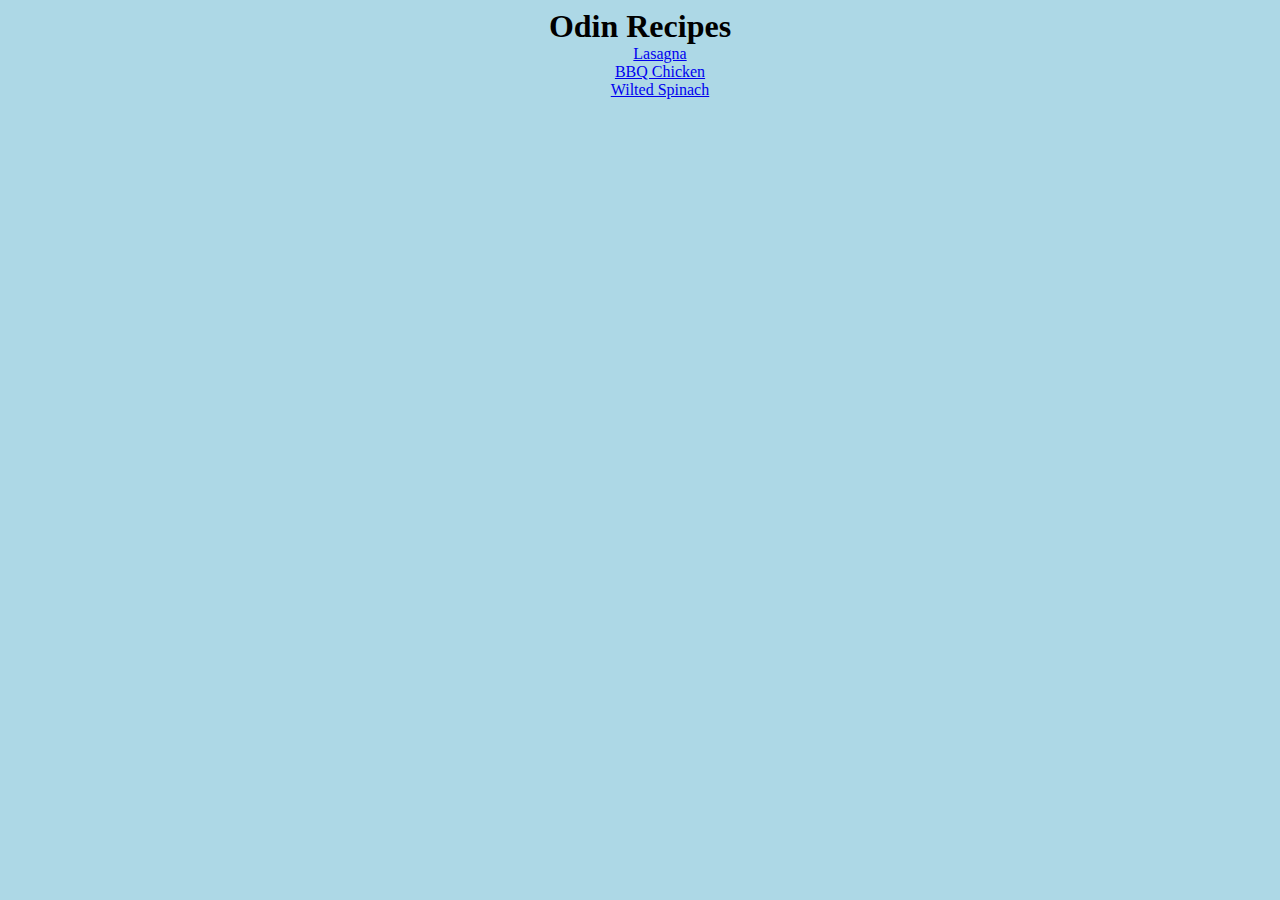
<file: index.html>
<!DOCTYPE html>
<html lang="en">
  <head>
    <meta charset="UTF-8" />
    <meta http-equiv="X-UA-Compatible" content="IE=edge" />
    <meta name="viewport" content="width=device-width, initial-scale=1.0" />
    <link rel="stylesheet" href="./styles.css" />
    <title>Odin Recipes</title>
  </head>
  <body>
    <h1 class="home">Odin Recipes</h1>
    <ul class="home">
      <li><a href="lasagna.html">Lasagna</a></li>
      <li><a href="chicken.html">BBQ Chicken</a></li>
      <li><a href="spinach.html">Wilted Spinach</a></li>
    </ul>
  </body>
</html>
</file>
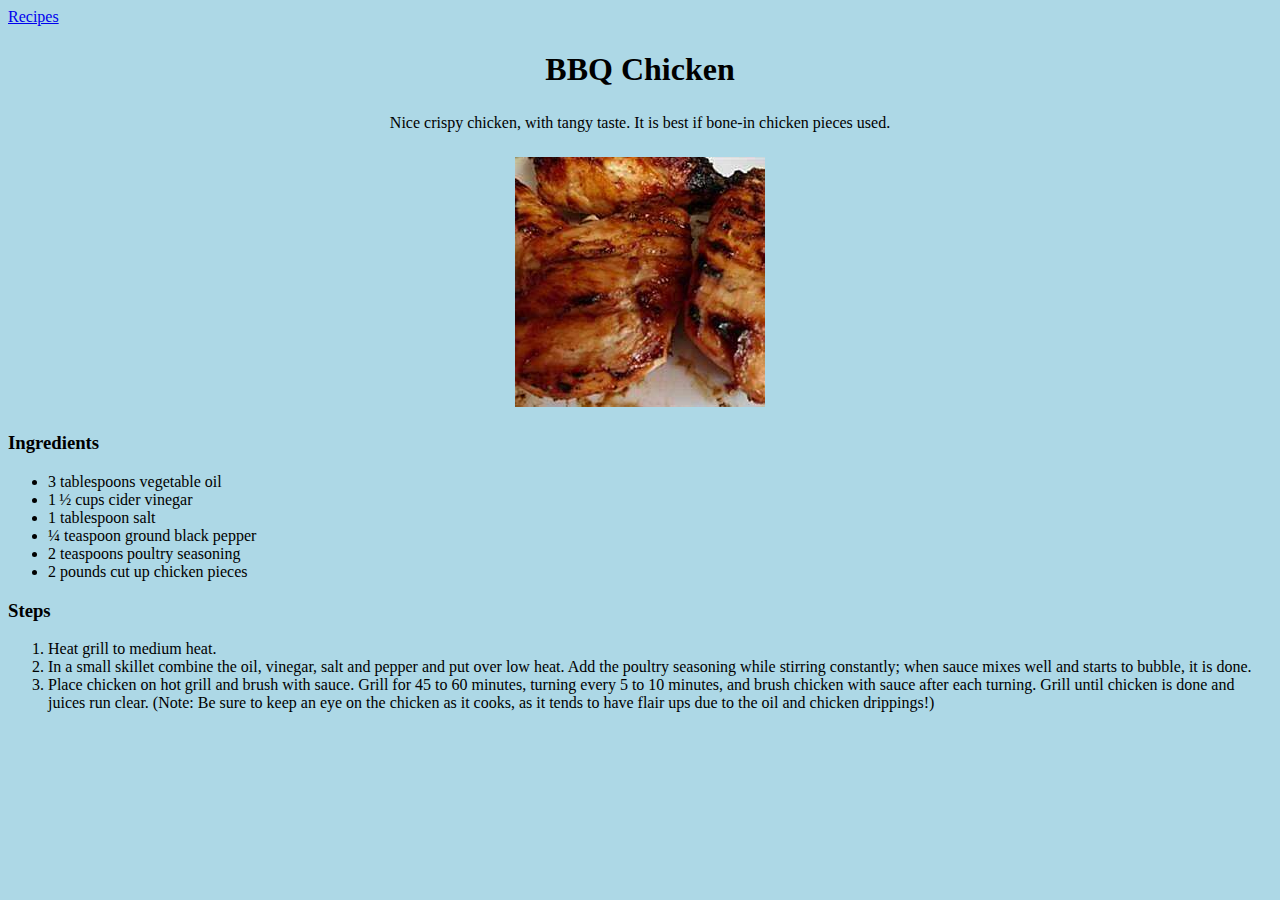
<file: chicken.html>
<!DOCTYPE html>
<html lang="en">
  <head>
    <meta charset="UTF-8" />
    <meta http-equiv="X-UA-Compatible" content="IE=edge" />
    <meta name="viewport" content="width=device-width, initial-scale=1.0" />
    <link rel="stylesheet" href="./styles.css" />
    <title>BBQ Chicken</title>
  </head>
  <body>
    <a href="./index.html">Recipes</a>
    <h1>BBQ Chicken</h1>
    <p>
      Nice crispy chicken, with tangy taste. It is best if bone-in chicken
      pieces used.
    </p>

    <img src="./images/chicken.jpeg" />

    <h3>Ingredients</h3>
    <ul>
      <li>3 tablespoons vegetable oil</li>
      <li>1 ½ cups cider vinegar</li>
      <li>1 tablespoon salt</li>
      <li>¼ teaspoon ground black pepper</li>
      <li>2 teaspoons poultry seasoning</li>
      <li>2 pounds cut up chicken pieces</li>
    </ul>

    <h3>Steps</h3>
    <ol>
      <li>Heat grill to medium heat.</li>
      <li>
        In a small skillet combine the oil, vinegar, salt and pepper and put
        over low heat. Add the poultry seasoning while stirring constantly; when
        sauce mixes well and starts to bubble, it is done.
      </li>
      <li>
        Place chicken on hot grill and brush with sauce. Grill for 45 to 60
        minutes, turning every 5 to 10 minutes, and brush chicken with sauce
        after each turning. Grill until chicken is done and juices run clear.
        (Note: Be sure to keep an eye on the chicken as it cooks, as it tends to
        have flair ups due to the oil and chicken drippings!)
      </li>
    </ol>
  </body>
</html>
</file>
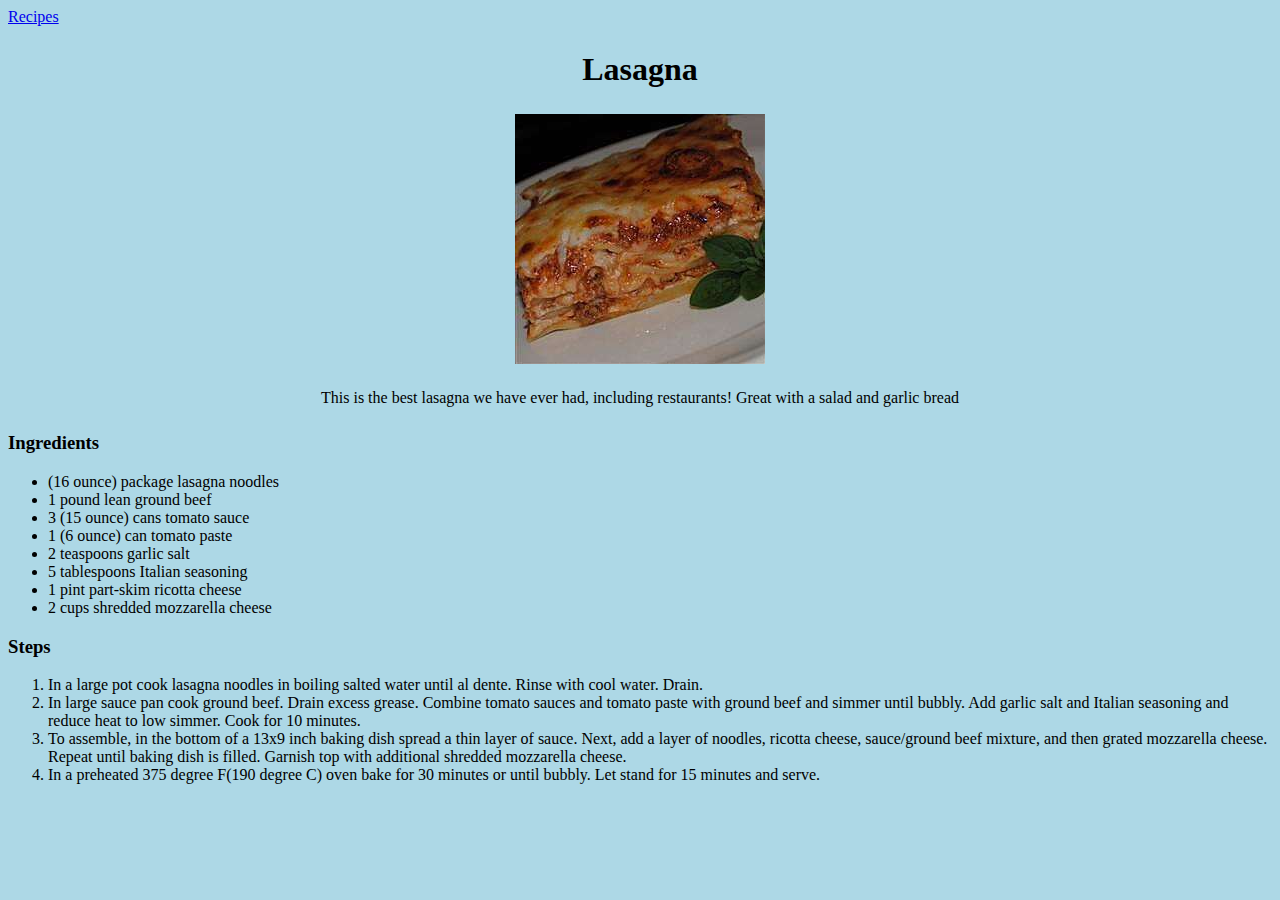
<file: lasagna.html>
<!DOCTYPE html>
<html lang="en">
  <head>
    <meta charset="UTF-8" />
    <meta http-equiv="X-UA-Compatible" content="IE=edge" />
    <meta name="viewport" content="width=device-width, initial-scale=1.0" />
    <link rel="stylesheet" href="./styles.css" />
    <title>Lasagna</title>
  </head>
  <body>
    <a href="./index.html">Recipes</a>
    <h1>Lasagna</h1>

    <img src="./images/lasagna.jpeg" />

    <p>
      This is the best lasagna we have ever had, including restaurants! Great
      with a salad and garlic bread
    </p>

    <h3>Ingredients</h3>
    <ul>
      <li>(16 ounce) package lasagna noodles</li>
      <li>1 pound lean ground beef</li>
      <li>3 (15 ounce) cans tomato sauce</li>
      <li>1 (6 ounce) can tomato paste</li>
      <li>2 teaspoons garlic salt</li>
      <li>5 tablespoons Italian seasoning</li>
      <li>1 pint part-skim ricotta cheese</li>
      <li>2 cups shredded mozzarella cheese</li>
    </ul>

    <h3>Steps</h3>
    <ol>
      <li>
        In a large pot cook lasagna noodles in boiling salted water until al
        dente. Rinse with cool water. Drain.
      </li>
      <li>
        In large sauce pan cook ground beef. Drain excess grease. Combine tomato
        sauces and tomato paste with ground beef and simmer until bubbly. Add
        garlic salt and Italian seasoning and reduce heat to low simmer. Cook
        for 10 minutes.
      </li>
      <li>
        To assemble, in the bottom of a 13x9 inch baking dish spread a thin
        layer of sauce. Next, add a layer of noodles, ricotta cheese,
        sauce/ground beef mixture, and then grated mozzarella cheese. Repeat
        until baking dish is filled. Garnish top with additional shredded
        mozzarella cheese.
      </li>
      <li>
        In a preheated 375 degree F(190 degree C) oven bake for 30 minutes or
        until bubbly. Let stand for 15 minutes and serve.
      </li>
    </ol>
  </body>
</html>
</file>
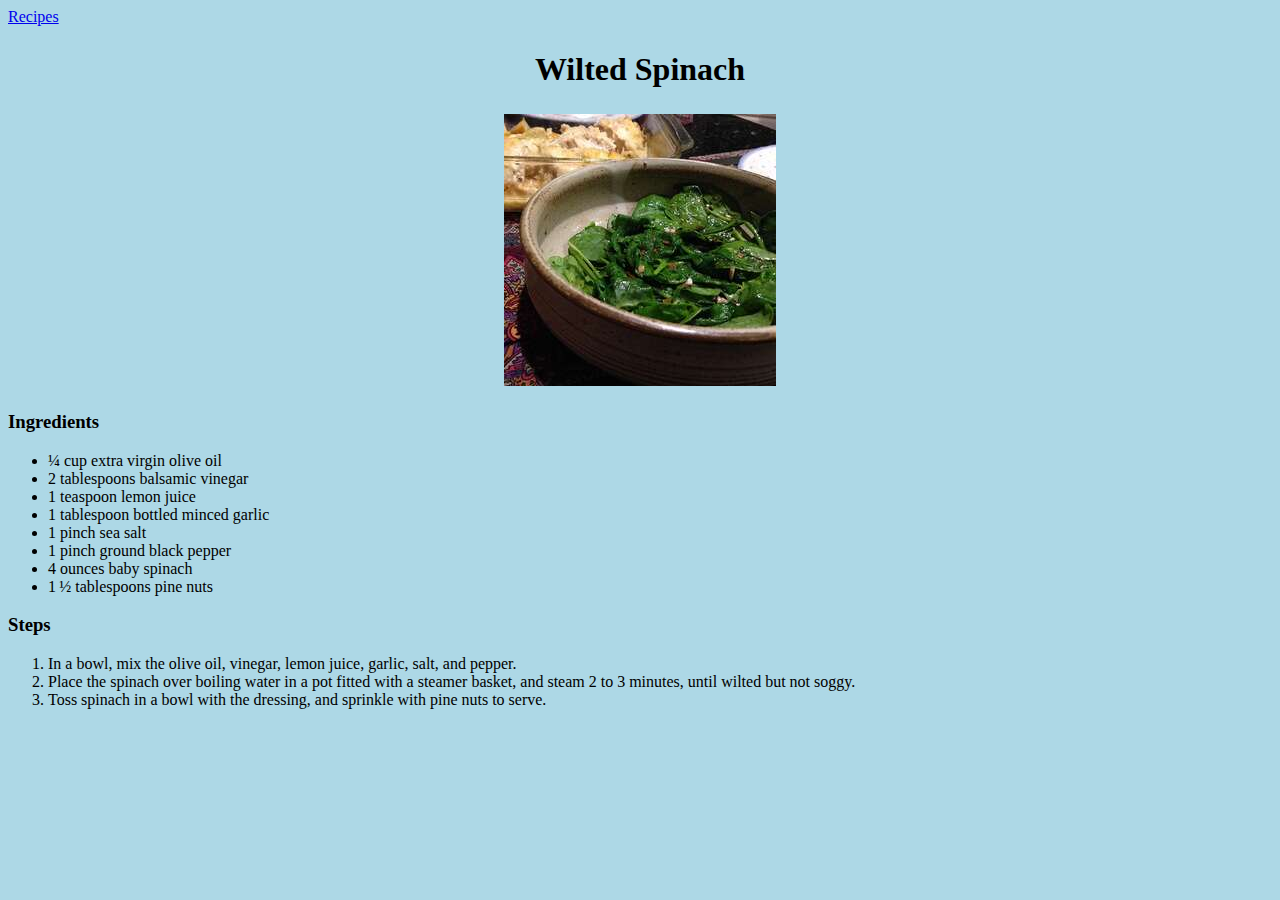
<file: spinach.html>
<!DOCTYPE html>
<html lang="en">
  <head>
    <meta charset="UTF-8" />
    <meta http-equiv="X-UA-Compatible" content="IE=edge" />
    <meta name="viewport" content="width=device-width, initial-scale=1.0" />
    <link rel="stylesheet" href="./styles.css" />
    <title>Wilted Spinach</title>
  </head>
  <body>
    <a href="./index.html">Recipes</a>
    <h1>Wilted Spinach</h1>

    <img src="./images/spinach.jpeg" />

    <h3>Ingredients</h3>
    <ul>
      <li>¼ cup extra virgin olive oil</li>
      <li>2 tablespoons balsamic vinegar</li>
      <li>1 teaspoon lemon juice</li>
      <li>1 tablespoon bottled minced garlic</li>
      <li>1 pinch sea salt</li>
      <li>1 pinch ground black pepper</li>
      <li>4 ounces baby spinach</li>
      <li>1 ½ tablespoons pine nuts</li>
    </ul>

    <h3>Steps</h3>
    <ol>
      <li>
        In a bowl, mix the olive oil, vinegar, lemon juice, garlic, salt, and
        pepper.
      </li>
      <li>
        Place the spinach over boiling water in a pot fitted with a steamer
        basket, and steam 2 to 3 minutes, until wilted but not soggy.
      </li>
      <li>
        Toss spinach in a bowl with the dressing, and sprinkle with pine nuts to
        serve.
      </li>
    </ol>
  </body>
</html>
</file>
<file: styles.css>
/*********************************
Global Site styles
**********************************/

body {
  background-color: lightblue;
}

h1,
img,
p {
  display: block;
  text-align: center;
  margin: auto;
  margin-top: 2%;
  margin-bottom: 2%;
}

h3 {
  display: block;
}

/*********************************
Homepage styles
**********************************/

.home {
  margin: auto;

  text-align: center;
  height: 50%;
  list-style: none;
}
</file>
